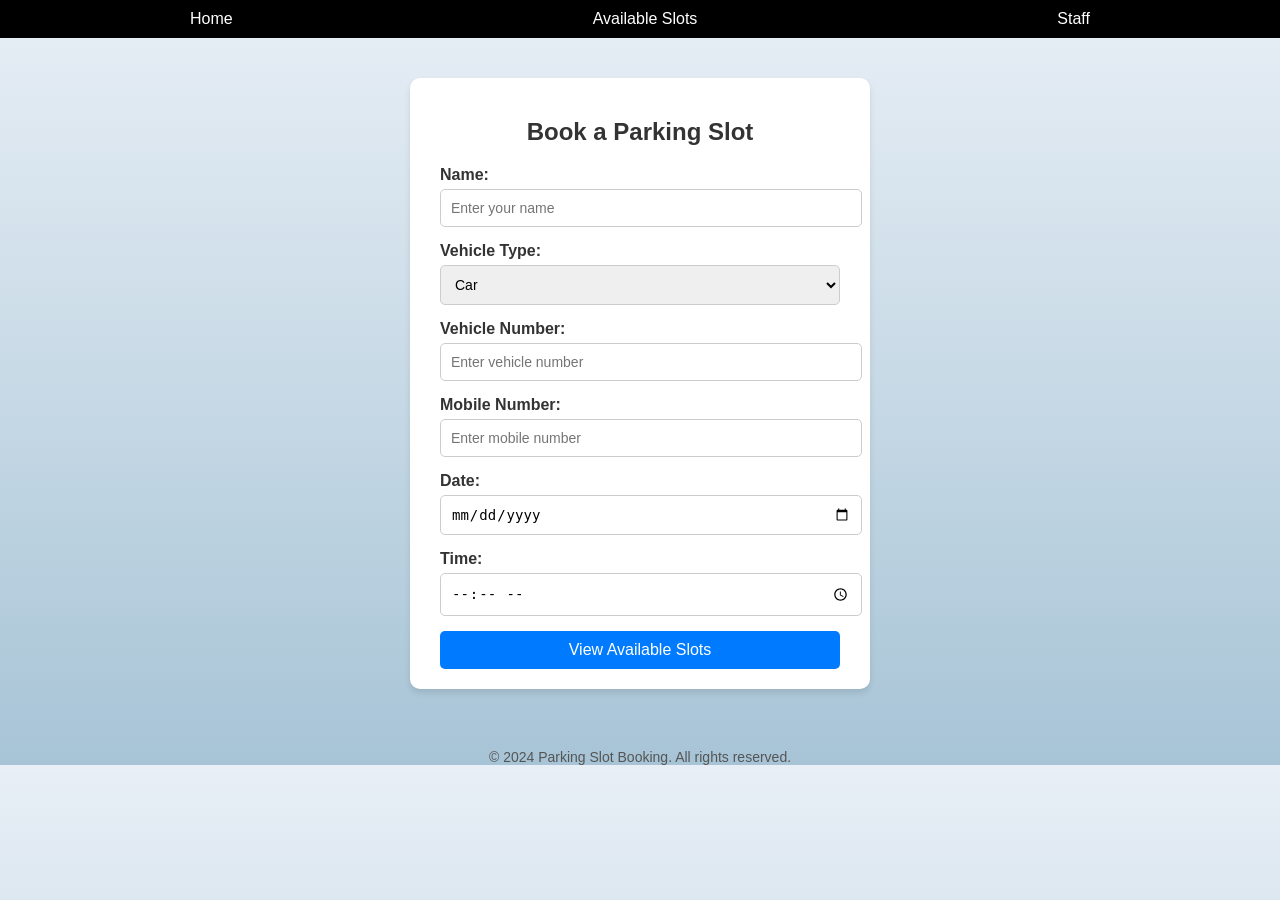
<file: index.html>
<!DOCTYPE html>
<html lang="en">
<head>
    <meta charset="UTF-8">
    <meta name="viewport" content="width=device-width, initial-scale=1.0">
    <title>Smart Park - Parking Slot Booking</title>
    <style>
        body {
            font-family: Arial, sans-serif;
            margin: 0;
            padding: 0;
            background: linear-gradient(to bottom, #e8eff6, #a7c4d6);
        }
        nav {
            background: black;
            color: white;
            padding: 10px;
            display: flex;
            justify-content: space-around;
            align-items: center;
        }
        nav a {
            color: white;
            text-decoration: none;
            margin: 0 10px;
        }
        nav a:hover {
            text-decoration: underline;
        }
        .container {
            text-align: center;
            color: #333;
            padding: 20px;
        }
        .form-container, .slots-container {
            display: none;
            max-width: 400px;
            margin: 20px auto;
            background: white;
            padding: 20px 30px;
            border-radius: 10px;
            box-shadow: 0 4px 6px rgba(0, 0, 0, 0.1);
        }
        .form-container.active, .slots-container.active {
            display: block;
        }
        .form-group {
            margin-bottom: 15px;
            text-align: left;
        }
        label {
            display: block;
            font-weight: bold;
            margin-bottom: 5px;
        }
        input, select {
            width: 100%;
            padding: 10px;
            border: 1px solid #ccc;
            border-radius: 5px;
            font-size: 14px;
        }
        button {
            width: 100%;
            padding: 10px;
            background: #007BFF;
            border: none;
            color: white;
            border-radius: 5px;
            cursor: pointer;
            font-size: 16px;
        }
        button:hover {
            background: #0056b3;
        }
        .slot {
            display: inline-block;
            background: white;
            border-radius: 10px;
            box-shadow: 0 4px 6px rgba(0, 0, 0, 0.1);
            margin: 10px;
            padding: 15px;
            width: 300px;
            text-align: left;
            cursor: pointer;
        }
        .available {
            color: green;
            font-weight: bold;
        }
        .full {
            color: red;
            font-weight: bold;
        }
        #modal {
            display: none;
            position: fixed;
            top: 50%;
            left: 50%;
            transform: translate(-50%, -50%);
            width: 80%;
            max-width: 500px;
            background: white;
            border-radius: 10px;
            box-shadow: 0 4px 6px rgba(0, 0, 0, 0.1);
            z-index: 1000;
            padding: 20px;
        }
        #modal h3 {
            margin-top: 0;
        }
        #modal .close-btn {
            float: right;
            font-size: 18px;
            font-weight: bold;
            color: #555;
            cursor: pointer;
        }
        #modal .close-btn:hover {
            color: black;
        }
        #overlay {
            display: none;
            position: fixed;
            top: 0;
            left: 0;
            width: 100%;
            height: 100%;
            background: rgba(0, 0, 0, 0.5);
            z-index: 999;
        }
        footer {
            margin-top: 20px;
            text-align: center;
            font-size: 14px;
            color: #555;
        }
    </style>
</head>
<body>
    <nav>
        <a href="#" onclick="showSection('form-container')">Home</a>
        <a href="#" onclick="showSection('slots-container')">Available Slots</a>
        <a href="#">Staff</a>
    </nav>

    <div class="container">
        <div id="form-container" class="form-container active">
            <h2>Book a Parking Slot</h2>
            <form onsubmit="event.preventDefault(); showSection('slots-container');">
                <div class="form-group">
                    <label for="name">Name:</label>
                    <input type="text" id="name" placeholder="Enter your name" required>
                </div>
                <div class="form-group">
                    <label for="vehicle-type">Vehicle Type:</label>
                    <select id="vehicle-type" required>
                        <option value="car">Car</option>
                        <option value="bike">Bike</option>
                        <option value="van">Van</option>
                    </select>
                </div>
                <div class="form-group">
                    <label for="vehicle-number">Vehicle Number:</label>
                    <input type="text" id="vehicle-number" placeholder="Enter vehicle number" required>
                </div>
                <div class="form-group">
                    <label for="mobile-number">Mobile Number:</label>
                    <input type="tel" id="mobile-number" placeholder="Enter mobile number" required>
                </div>
                <div class="form-group">
                    <label for="date">Date:</label>
                    <input type="date" id="date" required>
                </div>
                <div class="form-group">
                    <label for="time">Time:</label>
                    <input type="time" id="time" required>
                </div>
                <button type="submit">View Available Slots</button>
            </form>
        </div>

        <div id="slots-container" class="slots-container">
            <h2>Available Parking Slots</h2>
            <div class="slot" onclick="openModal('Gachibowli - Miyapur Rd, Whitefields, HITEC City, Kondapur, Telangana 500084')">
                <h3>Parking Slot</h3>
                <p>Address: Gachibowli - Miyapur Rd, Whitefields, HITEC City, Kondapur, Telangana 500084</p>
                <p class="available">Available</p>
            </div>
            <div class="slot" onclick="openModal('RGI AIRPORT, Shamshabad, Hyderabad, Telangana 500409')">
                <h3>Parking Slot</h3>
                <p>Address: RGI AIRPORT, Shamshabad, Hyderabad, Telangana 500409</p>
                <p class="available">Available</p>
            </div>
            <div class="slot" onclick="openModal('Vardhaman College of Engineering')">
                <h3>Parking Slot</h3>
                <p>Address: Vardhaman College of Engineering</p>
                <p class="full">Full</p>
            </div>
        </div>
    </div>

    <div id="overlay" onclick="closeModal()"></div>
    <div id="modal">
        <span class="close-btn" onclick="closeModal()">&times;</span>
        <h3>Parking Slot Details</h3>
        <p id="slot-details"></p>
        <div class="form-group">
            <label for="time-slot">Select Time Slot:</label>
            <input type="time" id="time-slot-start"> to <input type="time" id="time-slot-end">
        </div>
        <button onclick="redirectToPayment()">Book Slot</button>
    </div>

    <footer>
        &copy; 2024 Parking Slot Booking. All rights reserved.
    </footer>

    <script>
        function showSection(sectionId) {
            document.querySelectorAll('.form-container, .slots-container').forEach(section => {
                section.classList.remove('active');
            });
            document.getElementById(sectionId).classList.add('active');
        }

        function openModal(address) {
            document.getElementById('slot-details').innerText = `Address: ${address}`;
            document.getElementById('modal').style.display = 'block';
            document.getElementById('overlay').style.display = 'block';
        }

        function closeModal() {
            document.getElementById('modal').style.display = 'none';
            document.getElementById('overlay').style.display = 'none';
        }

        function redirectToPayment() {
            window.location.href = "https://razorpay.com";
        }
    </script>
</body>
</html>
</file>
